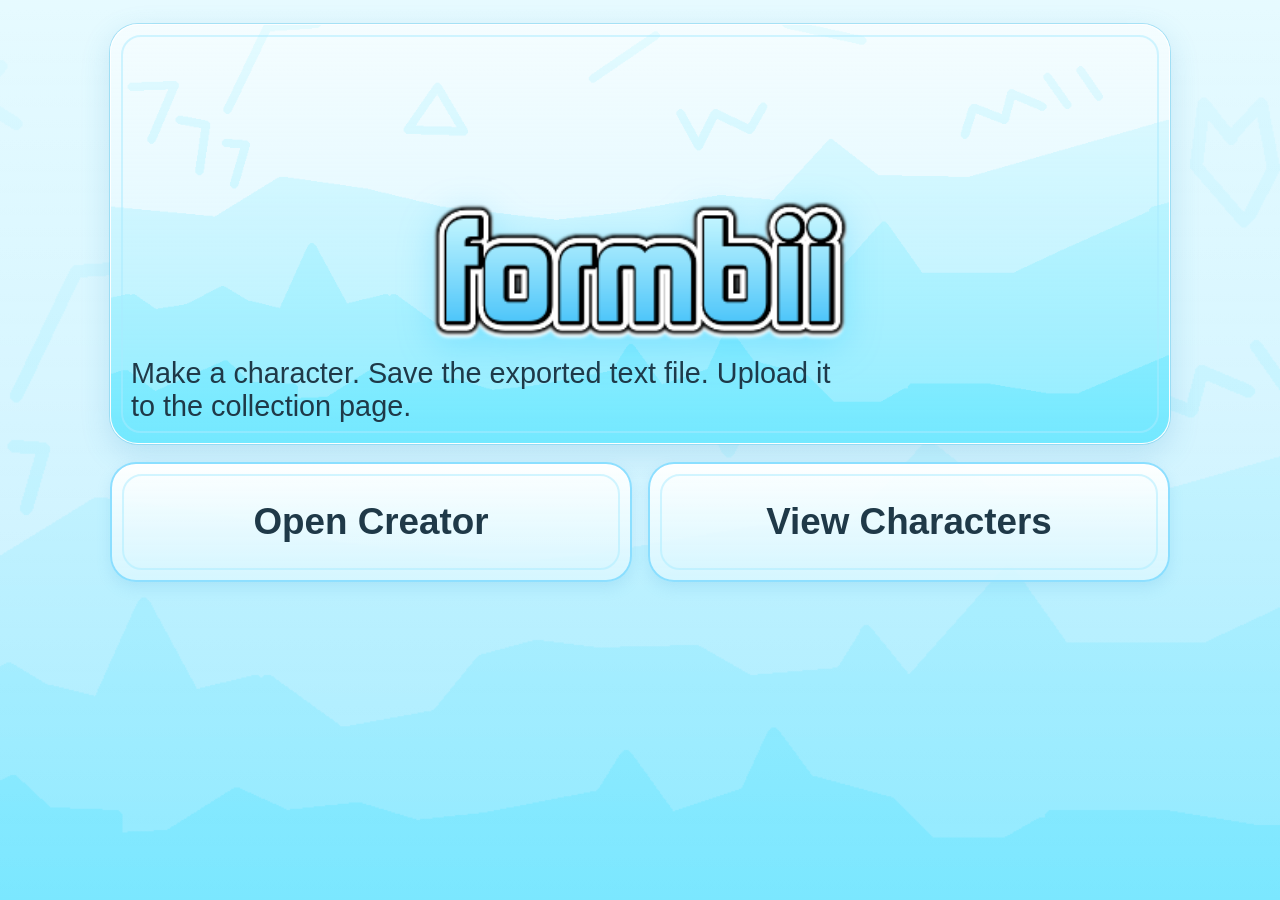
<file: index.html>
<!DOCTYPE html>
<html lang="en">

<head>


  <meta charset="utf-8">
  <meta name="viewport" content="width=device-width, initial-scale=1">

  <link rel="stylesheet" href="/styles.css">
</head>

<body>
  <main class="page">
    <section class="box hero-box">
      <header class="site-logo">
        <img src="/assets/formbii-logo.png" alt="formbii logo">
      </header>
      <p>Make a character. Save the exported text file. Upload it to the collection page.</p>
    </section>

    <nav class="link-grid">
      <a class="box link-box" href="/creator.html">Open Creator</a>
      <a class="box link-box" href="/characters.html">View Characters</a>
    </nav>
  </main>
</body>

</html>
</file>
<file: styles.css>
:root {
  --vlblue: #dff7ff;
  --lblue: #c8f2ff;
  --blue: #79dfff;
  --deep-blue: #3aa8d8;
  --teal: #00b7ff;
  --darkteal: #0f5f8f;
  --panel: rgba(255, 255, 255, 0.88);
  --panel-strong: rgba(255, 255, 255, 0.96);
  --outline: #1f3948;
  --shadow: rgba(60, 150, 200, 0.2);
}

* {
  box-sizing: border-box;
}

body {
  margin: 0;
  min-height: 100vh;
  overflow-x: hidden;
  color: var(--outline);

  font-family:
    "Trebuchet MS",
    "Segoe UI",
    "Helvetica Neue",
    Arial,
    sans-serif;

  background:
    linear-gradient(
      rgba(220, 248, 255, 0.82),
      rgba(140, 228, 255, 0.55)
    ),
    url("assets/65fd19c355bdfaa6250eadfe10678faf.png")
      center / cover fixed,
    #b8f0ff;
}

body::before {
  content: "";
  position: fixed;
  inset: 0;
  pointer-events: none;

  background:
    linear-gradient(
      rgba(255,255,255,0.18),
      rgba(255,255,255,0)
    );

  opacity: 0.9;
}

a {
  color: inherit;
  text-decoration: none;
}

button,
input,
textarea {
  font: inherit;
}

.page {
  position: relative;
  z-index: 1;
  width: min(1060px, calc(100% - 28px));
  margin: 0 auto;
  padding: 24px 0 54px;
}

/* =========================
   MAIN PANELS
========================= */

.box {
  position: relative;

  background:
    linear-gradient(
      rgba(255,255,255,0.98),
      rgba(240,250,255,0.9)
    );

  border:
    1px solid rgba(255,255,255,0.95);

  border-radius: 28px;

  box-shadow:
    0 0 0 1px rgba(110, 205, 240, 0.5),
    0 10px 30px var(--shadow);

  padding: 20px;
}

.box::after {
  content: "";
  position: absolute;
  inset: 10px;

  border-radius: 20px;

  border:
    2px solid rgba(170, 235, 255, 0.5);

  pointer-events: none;
}

/* =========================
   HERO
========================= */

.hero-box {
  min-height: min(52vh, 420px);

  display: grid;
  align-content: end;

  margin-bottom: 18px;

  background:
    linear-gradient(
      rgba(240,252,255,0.72),
      rgba(140,228,255,0.35)
    ),
    url("assets/65fd19c355bdfaa6250eadfe10678faf.png")
      center bottom / cover;
}

.hero-box h1,
.section-title {
  margin: 0 0 8px;

  font-size: clamp(2.4rem, 8vw, 5.4rem);
  line-height: 0.92;

  font-weight: 800;
  letter-spacing: -2px;

  color: var(--wii-dark);

  text-shadow:
    0 2px 0 rgba(255,255,255,0.95),
    0 0 14px rgba(130,230,255,0.4);
}

.section-title {
  font-size: clamp(2rem, 6vw, 4rem);
}

.hero-box p,
.section-copy,
.empty-state,
.save-status {
  margin: 0;

  max-width: 720px;

  font-size: clamp(1.1rem, 2.8vw, 1.8rem);

  line-height: 1.15;
  font-weight: 500;
}

/* =========================
   GRID LAYOUTS
========================= */

.link-grid,
.character-grid,
.details-grid,
.color-row {
  display: grid;
  gap: 16px;
}

.link-grid {
  grid-template-columns:
    repeat(auto-fit, minmax(230px, 1fr));
}

/* =========================
   BIG MENU BUTTONS
========================= */

.link-box {
  min-height: 120px;

  display: flex;
  align-items: center;
  justify-content: center;

  background:
    linear-gradient(
      rgba(255,255,255,0.96),
      rgba(215,246,255,0.9)
    );

  border:
    2px solid rgba(130,220,255,0.9);

  border-radius: 26px;

  color: var(--wii-dark);

  text-align: center;

  font-size: clamp(1.5rem, 4vw, 2.3rem);
  font-weight: 800;

  box-shadow:
    inset 0 1px 0 rgba(255,255,255,0.95),
    0 6px 14px rgba(90,180,220,0.18);

  transition:
    transform 120ms ease,
    box-shadow 120ms ease,
    border-color 120ms ease;
}

.link-box:hover,
.top-link:hover,
.button:hover {
  transform: translateY(-2px);

  border-color: var(--wii-blue);

  box-shadow:
    0 8px 20px rgba(0,183,255,0.2);
}

.link-box:active,
.top-link:active,
.button:active {
  transform: translateY(1px);
}

/* =========================
   NAVIGATION
========================= */

.page-header {
  display: grid;
  gap: 16px;
  margin-bottom: 16px;
}

.top-links {
  display: flex;
  gap: 12px;
  flex-wrap: wrap;
}

.top-link,
.button {
  position: relative;

  border:
    2px solid rgba(120,220,255,0.8);

  border-radius: 999px;

  background:
    linear-gradient(
      rgba(255,255,255,0.96),
      rgba(225,248,255,0.9)
    );

  color: var(--wii-dark);

  padding: 12px 18px;

  cursor: pointer;

  font-size: 1rem;
  font-weight: 700;

  box-shadow:
    inset 0 1px 0 rgba(255,255,255,0.9),
    0 5px 12px rgba(90,180,220,0.14);

  transition:
    transform 120ms ease,
    box-shadow 120ms ease,
    border-color 120ms ease;
}

/* =========================
   INPUTS
========================= */

.upload-form {
  display: grid;
  gap: 14px;
}

.file-input,
.text-input {
  width: 100%;
  min-height: 50px;

  padding: 12px;

  border:
    2px solid rgba(120,220,255,0.85);

  border-radius: 18px;

  background:
    rgba(255,255,255,0.94);

  color: var(--outline);

  box-shadow:
    inset 0 1px 2px rgba(0,0,0,0.05);
}

/* =========================
   CHARACTER AREA
========================= */

.character-actions {
  display: grid;
  justify-items: center;
  gap: 10px;

  margin: 0 0 16px;
}

.download-button,
.download-png-button {
  display: block;
  width: fit-content;
}

.save-status {
  min-height: 28px;
  font-size: 1.1rem;
}

.character-grid {
  grid-template-columns:
    repeat(auto-fit, minmax(280px, 1fr));

  margin-top: 16px;
}

.character-card h2 {
  margin: 0 0 8px;

  font-size: 1.3rem;
  line-height: 1;

  color: var(--wii-dark);
}

/* =========================
   AVATAR PREVIEW
========================= */

.avatar-preview {
  position: relative;

  display: block;

  width: 100%;
  max-width: 320px;

  aspect-ratio: 4 / 3;

  margin: 0 auto 16px;

  background:
    linear-gradient(
      #e7fbff,
      #bdefff
    );

  overflow: hidden;

  border:
    2px solid rgba(120,220,255,0.9);

  border-radius: 28px;

  box-shadow:
    inset 0 2px 12px rgba(255,255,255,0.85),
    0 8px 20px rgba(90,180,220,0.18);
}

.avatar-preview::before {
  content: "";

  position: absolute;

  inset: 12px 50px 0;

  background:
    rgba(255,255,255,0.34);

  border-radius: 100px;
}

.avatar-preview-frame {
  position: absolute;

  position: absolute;

  /* Fill the preview area and preserve the iframe's aspect ratio by
     allowing the iframe content to scale inside the container. */
    /* Position the iframe center so we can shift/scale its internal content
      to crop UI chrome (top/bottom bars) from the packaged creator. */
    left: 50%;
    top: 50%;
    width: 160%;
    height: 160%;

  border: 0;
  pointer-events: none;
  z-index: 1;
  opacity: 0;
  transition: opacity 180ms ease, transform 180ms ease;

  transform-origin: center center;
}

.avatar-preview.is-ready .avatar-preview-frame {
  opacity: 1;
  /* Translate up a bit and scale to focus the stage area and hide letterboxing. */
  transform: translate(-50%, -62%) scale(0.72);
}

.avatar-preview:not(.is-ready) .avatar-preview-frame {
  /* Keep the iframe centered while loading; slightly zoomed out. */
  transform: translate(-50%, -60%) scale(0.68);
}

.avatar-preview-loading {
  position: absolute;
  inset: 0;

  z-index: 2;

  display: none;
  align-items: center;
  justify-content: center;

  background:
    rgba(225,248,255,0.94);

  color: var(--wii-dark);

  font-weight: 700;
  font-size: 1rem;
}

.avatar-preview.is-loading .avatar-preview-loading {
  display: flex;
}

.avatar-preview.is-ready .avatar-preview-frame {
  opacity: 1;
}

/* =========================
   DETAILS
========================= */

.character-meta {
  margin: 0 0 16px;
  font-size: 0.95rem;
}

.character-details-toggle {
  margin-top: 12px;
}

.character-details-toggle summary {
  display: block;

  padding: 14px;

  margin:
    -12px -18px 12px -18px;

  background:
    linear-gradient(
      rgba(255,255,255,0.96),
      rgba(225,248,255,0.9)
    );

  border:
    2px solid rgba(120,220,255,0.8);

  border-radius: 18px;

  color: var(--wii-dark);

  font-weight: 700;
  font-size: 1.05rem;

  cursor: pointer;

  list-style: none;
}

.character-details-toggle summary::-webkit-details-marker,
.character-details-toggle summary::marker {
  display: none;
  content: "";
}

.character-details-toggle summary:hover {
  border-color: var(--wii-blue);
}

.character-details-toggle[open] summary::after {
  content: " ▲";
  float: right;
  font-size: 0.9rem;
}

.character-details-toggle summary::after {
  content: " ▼";
  float: right;
  font-size: 0.9rem;
}

.details-grid {
  grid-template-columns: 1fr 1fr;
}

.detail-section {
  margin-bottom: 16px;
}

.detail-section h3 {
  margin: 0 0 8px;

  font-size: 1.1rem;

  color: var(--wii-dark);
}

.detail-label,
.raw-data-title {
  font-weight: 700;
  margin-bottom: 4px;
}

.detail-value,
.raw-data {
  margin: 0;
  word-break: break-word;
}

.color-value {
  display: inline-flex;
  align-items: center;
  gap: 8px;
}

.color-swatch {
  width: 22px;
  height: 22px;

  border:
    2px solid var(--outline);

  border-radius: 50%;

  flex: 0 0 auto;
}

.raw-data {
  max-height: 220px;

  overflow: auto;

  white-space: pre-wrap;

  line-height: 1.35;

  padding: 10px;

  background:
    rgba(255,255,255,0.75);

  border:
    2px solid rgba(120,220,255,0.75);

  border-radius: 16px;
}

/* =========================
   MOBILE
========================= */

@media (max-width: 640px) {
  .page {
    width: min(100% - 18px, 1060px);
    padding-top: 10px;
  }

  .box {
    padding: 14px;
    border-radius: 22px;
  }

  .hero-box {
    min-height: 46vh;
  }

  .details-grid {
    grid-template-columns: 1fr;
  }

  .top-link,
  .button {
    width: 100%;
    justify-content: center;
  }
}
/* =========================
   LOGO
========================= */

.site-logo {
  display: flex;
  justify-content: center;
  align-items: center;

  margin-bottom: 18px;

  animation: logoFloat 3s ease-in-out infinite;
}

.site-logo img {
  width: min(420px, 90vw);
  height: auto;

  image-rendering: auto;

  filter:
    drop-shadow(0 4px 0 rgba(255,255,255,0.95))
    drop-shadow(0 8px 18px rgba(0,183,255,0.25));

  transition:
    transform 120ms ease,
    filter 120ms ease;
}

.site-logo img:hover {
  transform: scale(1.02);

  filter:
    drop-shadow(0 4px 0 rgba(255,255,255,1))
    drop-shadow(0 10px 22px rgba(0,183,255,0.35));
}

@keyframes logoFloat {
  0% {
    transform: translateY(0px);
  }

  50% {
    transform: translateY(-3px);
  }

  100% {
    transform: translateY(0px);
  }
}
</file>
